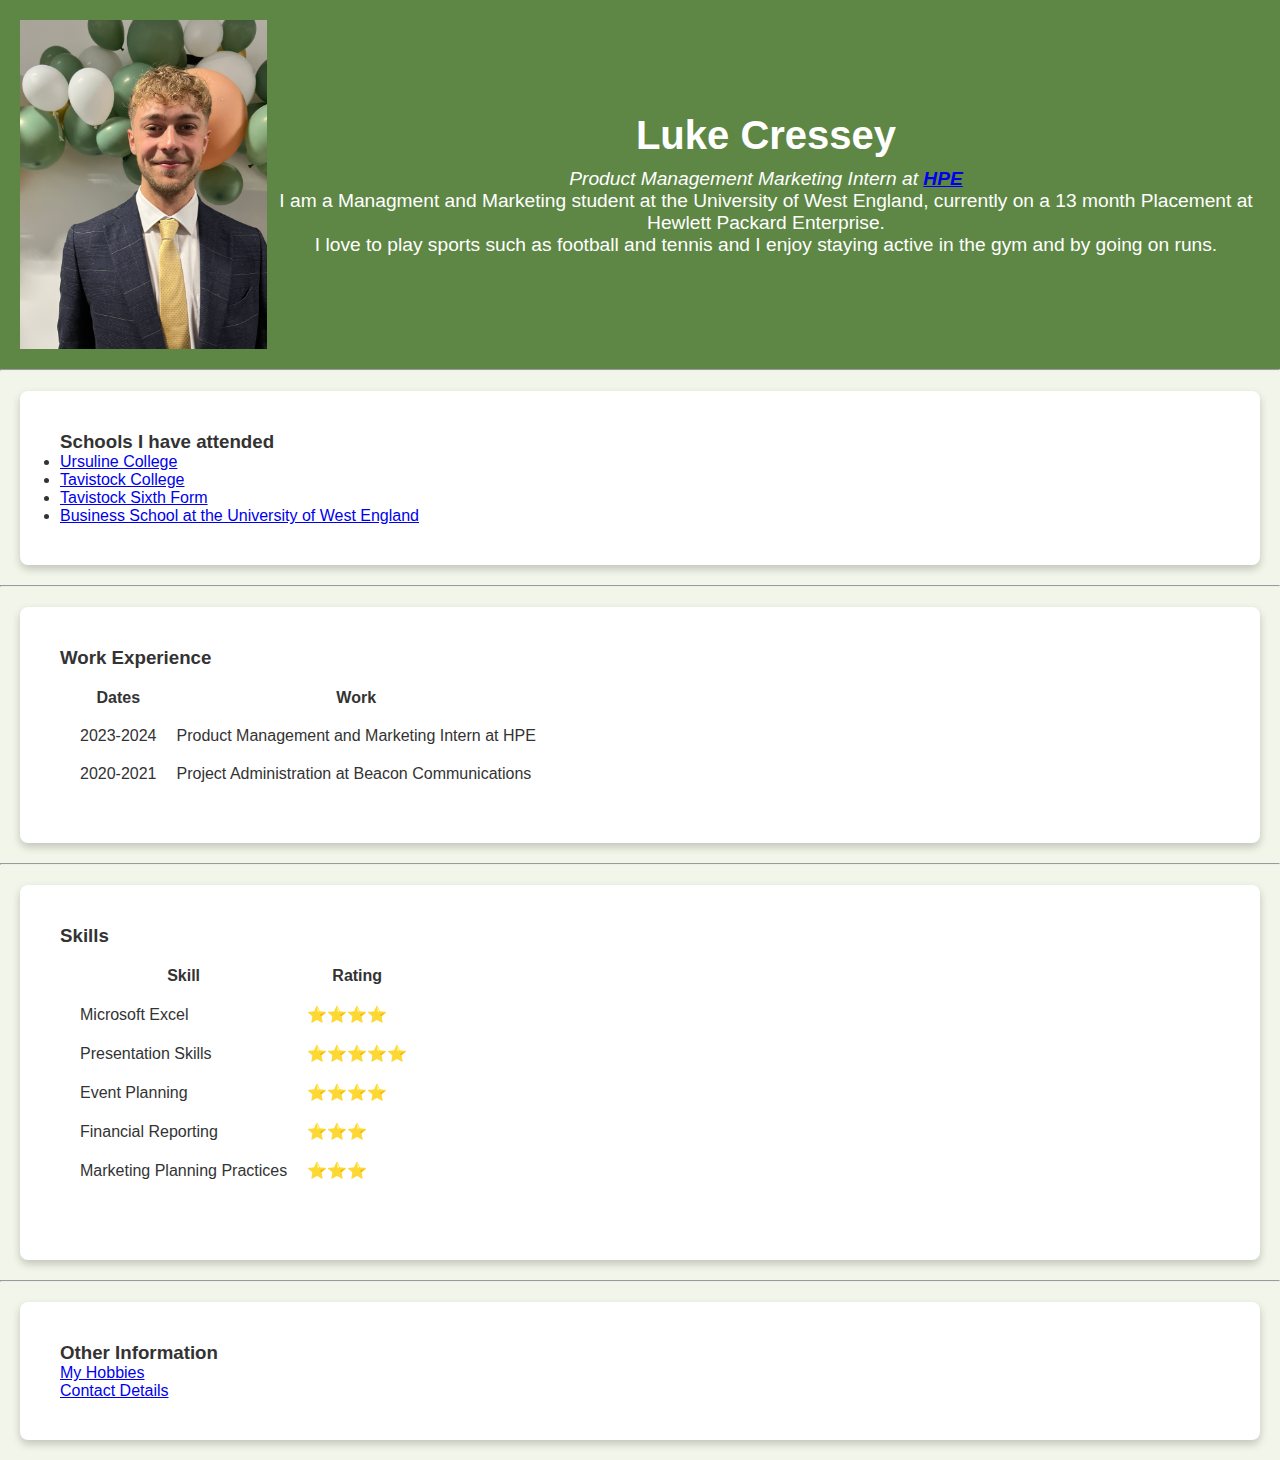
<file: index.html>
<!DOCTYPE html>
<html lang="en">
    <head>
        <meta charset="UTF-8">
        <meta name="viewport" content="width=device-width, initial-scale=1.0">
        <title>Luke's Personal Site</title>
        <link rel="stylesheet" type="text/css" href="styles.css">
    </head>

    <body>
    <header>

        <div class="container">
            <img src="Images/Luke.jpg" width="100%" height="100%" alt="Luke Profile Picture">
            <div class="aboutme">
                
                <h1> Luke Cressey </h1>   
                <p><em>Product Management Marketing Intern at <strong><a href="https://www.hpe.com/us/en/home.html">HPE</a></strong> </em></p>
                <p>I am a Managment and Marketing student at the University of West England, currently on a 13 month Placement at Hewlett Packard Enterprise. 
                    <br>
                    <p>I love to play sports such as football and tennis and I enjoy staying active in the gym and by going on runs.</p>
                </div>
            </div>
        </header>
            <hr>
            <section id="education">
        <h3>Schools I have attended</h3>
        <ul>
            <li><a href="https://www.ursuline.kent.sch.uk/">Ursuline College</a></li>
            <li><a href="https://www.tavistockcollege.org/">Tavistock College</a></li>
            <li><a href="https://www.tavistockcollege.org/">Tavistock Sixth Form</a></li>
            <li><a href="https://www.uwe.ac.uk/">Business School at the University of West England</a></li>
        </ul>
    </section>
    <hr>
    <section id="experience">
        <h3>Work Experience</h3>
        <table cellspacing="20">
            <thead>
                <tr>
                    <th>Dates</th>
                    <th>Work</th>
                </tr>
            </thead>
            <tr>
                <td>2023-2024</td>
                <td>Product Management and Marketing Intern at HPE</td>
            </tr>
            <tr>
                <td>2020-2021</td>
                <td>Project Administration at Beacon Communications</td>
            </tr>
        </table>
    </section>
    <hr>
    <section id="skills">
        <h3>Skills</h3>
        <Table cellspacing="20">
            <thead>
                <th>Skill</th>
                <th>Rating</th>
            </thead>
            <tr>
                <td>Microsoft Excel</td>
                <td>⭐⭐⭐⭐</td>
                <tr> 
                    <td>Presentation Skills</td>
                    <td>⭐⭐⭐⭐⭐</td>
                    <tr>
                        <td>Event Planning</td>
                        <td>⭐⭐⭐⭐</td>
                        <tr>
                            <td>Financial Reporting</td>
            <td>⭐⭐⭐</td>
        <tr>
            <td>Marketing Planning Practices</td>
            <td>⭐⭐⭐</td>
        <tr>
    </Table>
    </section>

    <hr>
    <section>
        <h3>Other Information</h3>
        <a href="Hobbies.HTML">My Hobbies</a>
        <br>
        <a href="ContactDetails.html">Contact Details</a>
    </section>
    </body>
</html>
</file>
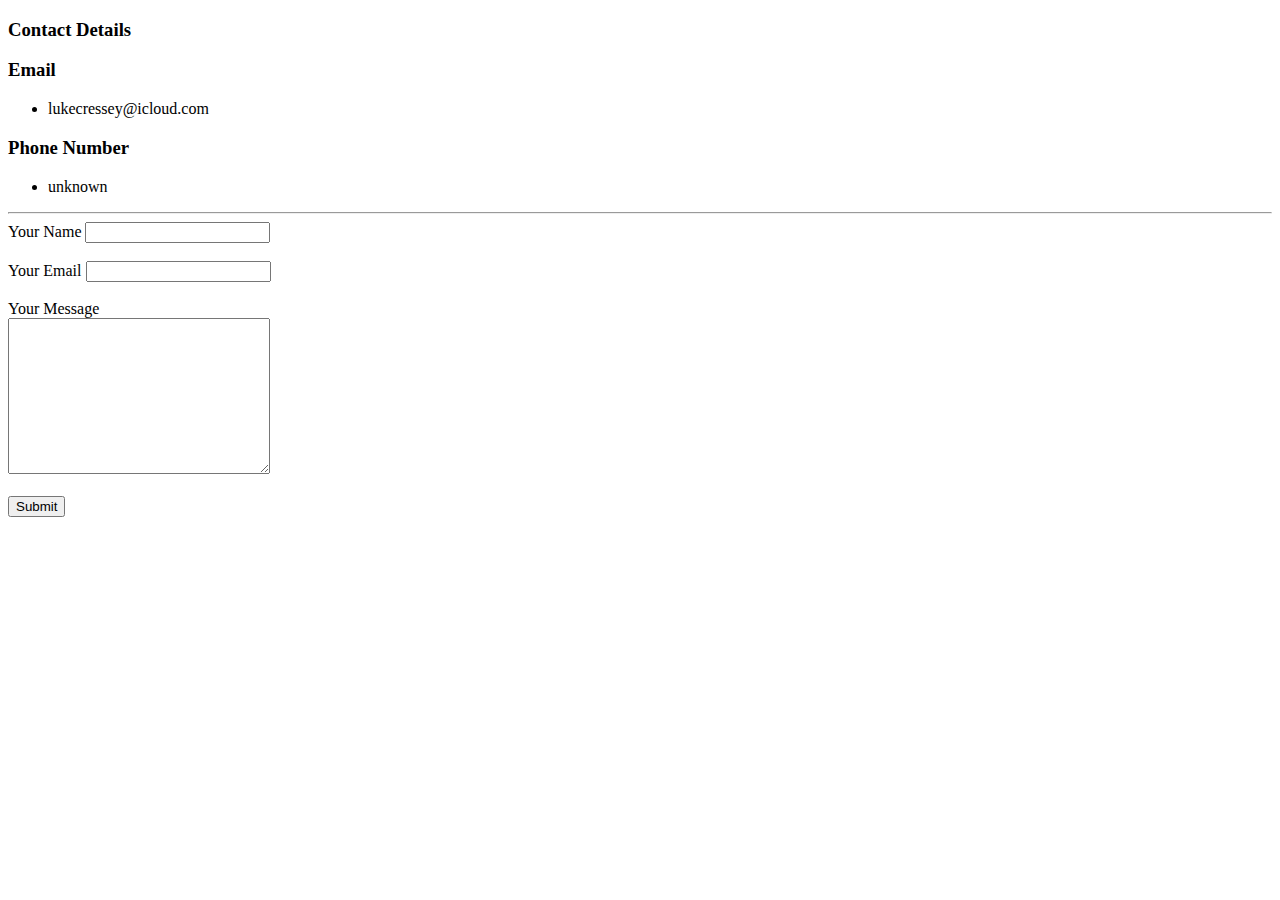
<file: ContactDetails.html>
<!DOCTYPE html>
<html><!DOCTYPE html>
<html lang="en">
<head>
    <meta charset="UTF-8">
    <meta name="viewport" content="width=device-width, initial-scale=1.0">
    <title>Contact Details</title>
</head>
<body>
    <h3>Contact Details</h3>
    <h3>Email</h3>
        <ul>
            <li>lukecressey@icloud.com</li>
        </ul>
    <h3>Phone Number</h3>
        <ul>    
            <li>unknown</li>
        </ul>  
        <hr>
        <form class="" action="mailto:lukecressey@icloud.com" method="post" enctype="text/plain">
            <label>Your Name</label>
            <input type="text" name="Your name" value=""><br><br>
            <Label>Your Email</Label>
            <input type="email" name="Your email" value=""><br><br>
            <label>Your Message</label><br>
            <textarea name="Your message" rows="10" cols="30"></textarea>   
            <br><br>
            <input type="submit" name="">
        </form> 
</body>
</html>
</file>
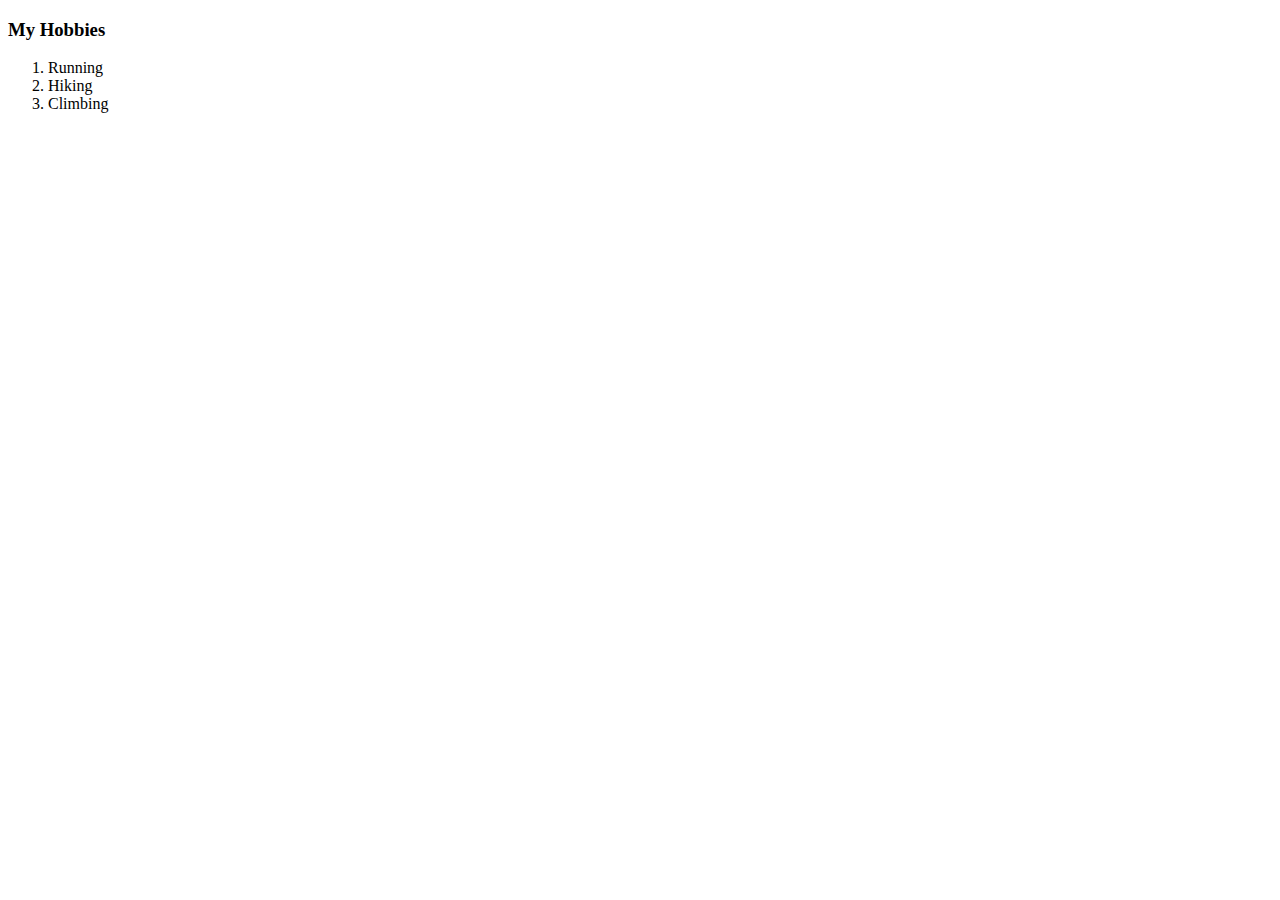
<file: Hobbies.HTML>
<!DOCTYPE html>
<html><!DOCTYPE html>
<html lang="en">
<head>
    <meta charset="UTF-8">
    <meta name="viewport" content="width=device-width, initial-scale=1.0">
    <title>My Hobbies</title>
</head>
<body>
    <h3>My Hobbies</h3>
    <ol>
        <li>Running</li>
        <li>Hiking</li>
        <li>Climbing</li>
    </ol>   
</body>
</html>
</file>
<file: styles.css>
.container {
 display: grid;
 align-items: center; 
 grid-template-columns: 1fr 4fr;
 column-gap: 5px;
}

.container img {
    max-width: 100%;
    max-height: 100%;
}
/* Author Kyle Thomas */
/* Reset some default styles */
* {
    margin: 0;
    padding: 0;
    box-sizing: border-box;
}

/* Body styles */
body {
    font-family: Arial, sans-serif;
    background-color: #f2f5e9; /* Light green background */
    color: #333;
}

/* Header styles */
header {
    background-color: #5e8745; /* Dark green header background */
    color: #fff;
    padding: 20px;
    width: 100%;
    text-align: center;
}

header h1 {
    font-size: 2.5rem;
    margin-bottom: 10px;
}

p {
    font-size: 1.2rem;
}

/* Navigation styles */

nav ul li {
    display: inline;
    margin-right: 20px;
}

nav a {
    text-decoration: none;
    color: whitesmoke; /* Dark green for navigation links */
    font-weight: bold;
    font-size: 1.2rem;
    transition: color 0.3s;
}

nav a:hover {
    color: #8cbf6b; /* Light green on hover */
}

/* Section styles */
section {
    background-color: #fff;
    padding: 40px;
    margin: 20px;
    border-radius: 8px;
    box-shadow: 0 4px 8px rgba(0, 0, 0, 0.2);
}

section h2 {
    font-size: 1.8rem;
    margin-bottom: 20px;
    color: #5e8745; /* Dark green for section headings */
}

/* Education styles */
section#education p {
    font-size: 1.2rem;
    margin-top: 10px;
}

/* Experience styles */
.experience-entry h3 {
    font-size: 1.4rem;
    color: #5e8745; /* Dark green for experience headings */
}

.experience-entry ul {
    margin-top: 10px;
    list-style-type: disc;
    margin-left: 20px;
}

/* Skills styles */
section#skills ul {
    list-style-type: none;
    margin-left: 20px;
}

section#skills li {
    font-size: 1.2rem;
    color: #5e8745; /* Dark green for skill text */
    margin-bottom: 10px;
}

/* Activities styles */
.activity-entry h3 {
    font-size: 1.4rem;
    color: #5e8745; /* Dark green for activity titles */
}

/* Footer styles */
footer {
    background-color: #333;
    color: #fff;
    text-align: center;
    padding: 10px;
}



/* CSS for the navigation menu */
nav ul.active {
    display: block;
    position: absolute;
    background-color: #333;
    width: 100%;
    top: 60px;
    left: 0;
    text-align: center;
}

nav ul.active li {
    display: block;
    margin: 15px 0;
}

/* Hide the navigation menu by default on larger screens */
@media screen and (min-width: 768px) {
    nav ul {
        display: flex;
        justify-content: center;
    }

    nav ul.active {
        display: none;
    }
}

/* CSS for animations */
.button {
    background-color: #333;
    color: #fff;
    padding: 10px 20px;
    border: none;
    cursor: pointer;
    transition: background-color 0.3s, transform 0.2s;
}

.button:hover {
    background-color: #555;
    transform: scale(1.05);
}
</file>
